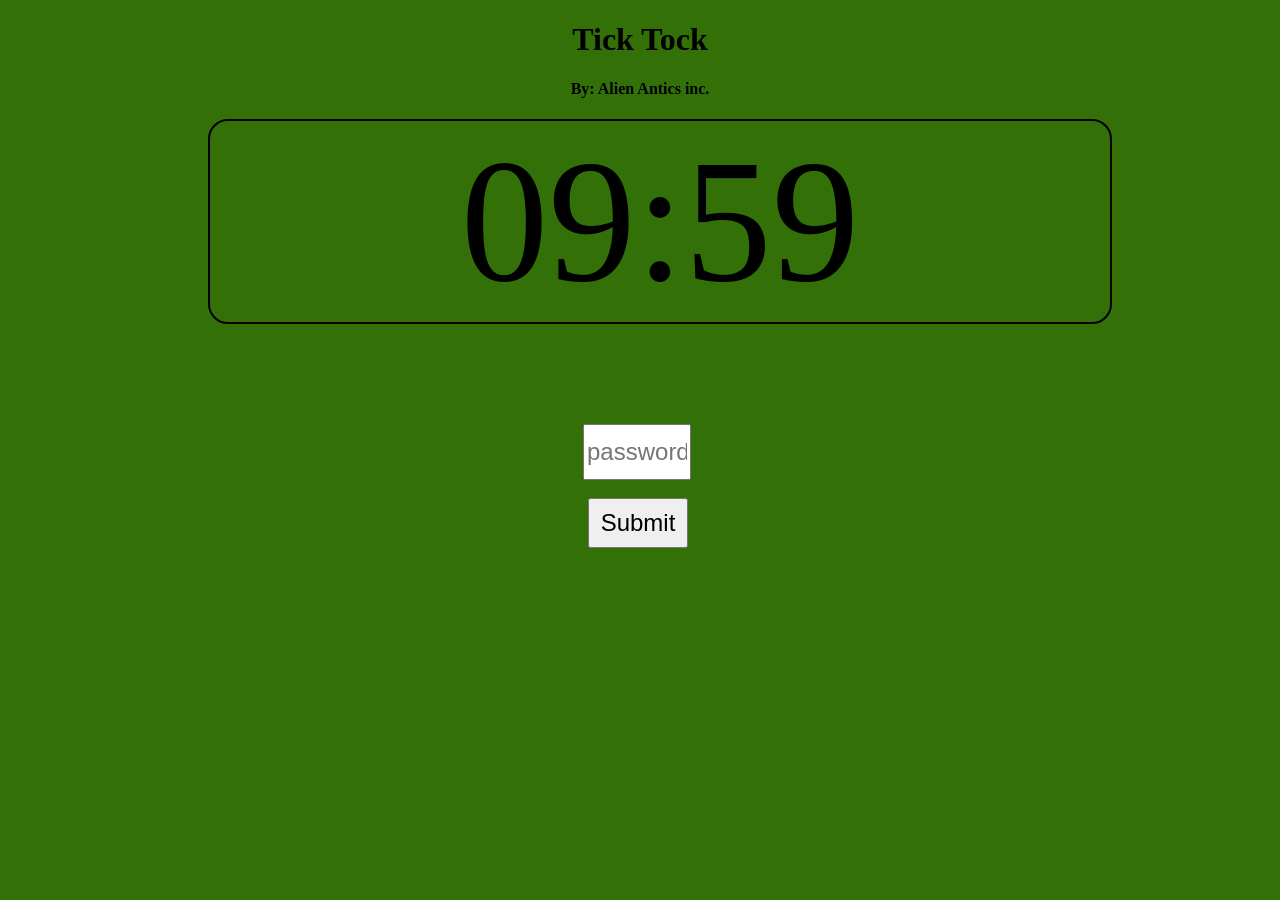
<file: index.html>
<!DOCTYPE html>
<html lang="en">
<head>
    <meta charset="UTF-8">
    <meta name="viewport" content="width=device-width, initial-scale=1.0">
    <title>Tick Tock</title>
</head>
<body>
        <h1>Tick Tock</h1>
    <h4>By: Alien Antics inc.</h4>
    <div class="clock">10:00</div>
    <script>
    function startclock (){
            let timeLeft = 600;
            const clock = document.querySelector(".clock");

            function updateDisplay() {
                const min = String(Math.floor(timeLeft / 60)).padStart(2, "0");
                const sec = String(timeLeft % 60).padStart(2, "0");
                clock.textContent = min + ":" + sec;
            }

            const countdown = setInterval(() => {
                timeLeft--;
                updateDisplay();

                if (timeLeft <= 0) {
                    clearInterval(countdown);
                    clock.textContent = "Time's up!";
                }
            }, 1000);}
    function test_str() {
        let res;
        let str =
            document.getElementById("t1").value;
        if (str.match(20953))
            window.location.href="matchinggamepage.html"
        else
            alert("wrong")
    }
    startclock()
    </script>
    <p>
        <div class="input">
        <input type="text" placeholder="password" id="t1" autocomplete="off"/>
        </div>
        <br />
        <div class="submit">
        <input type="button" value="Submit" onclick="test_str()" />
        </div>
    <link rel = "stylesheet" href = "style.css">
</body>
</html>
</file>
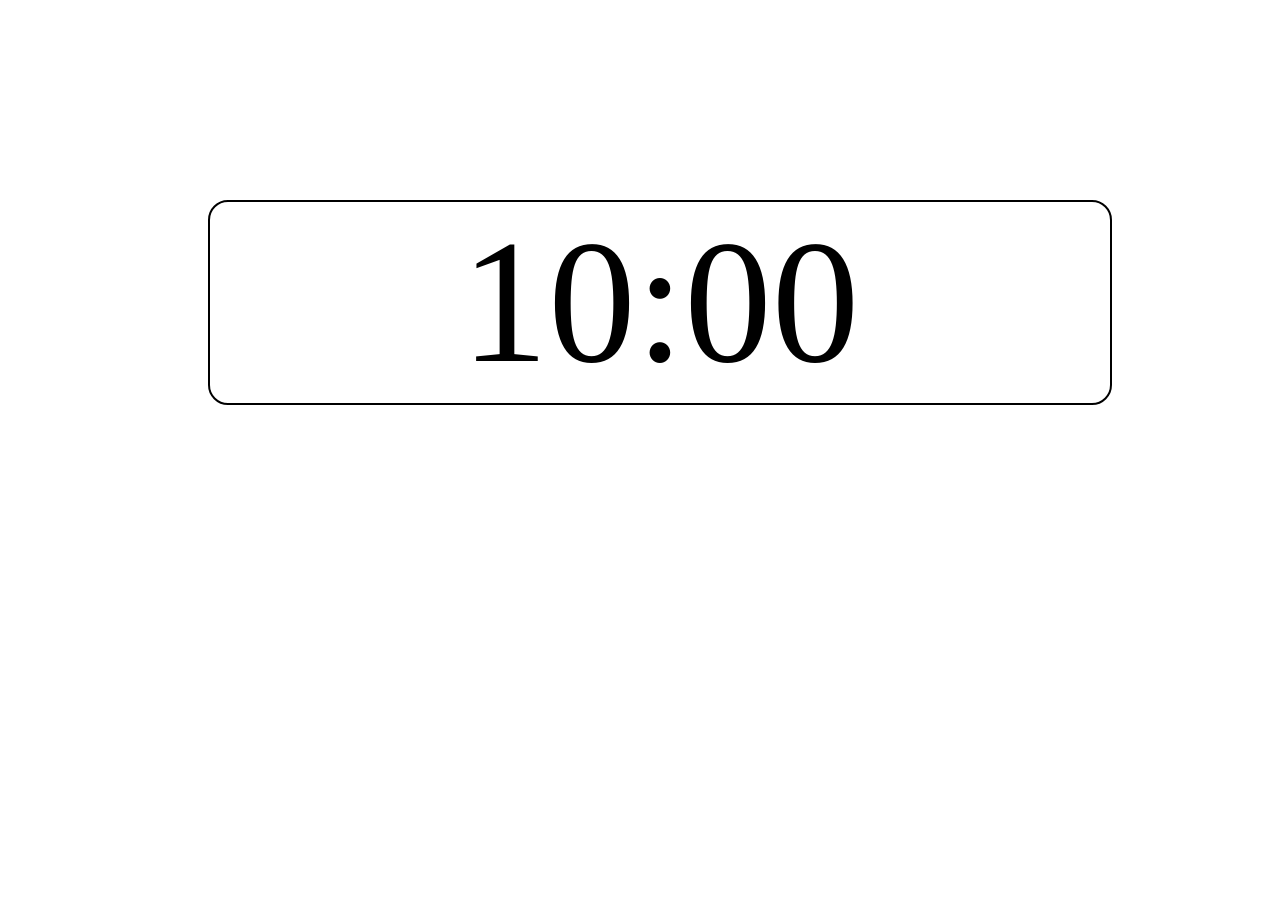
<file: clock.html>
<!DOCTYPE html>
<html>
<head>
    <link rel="stylesheet" href="clockstyle.css">
</head>
<body>
    <div class="clock">10:00</div>
    <script>
    function startclock (){
            let timeLeft = 600;
            const clock = document.querySelector(".clock");

            function updateDisplay() {
                const min = String(Math.floor(timeLeft / 60)).padStart(2, "0");
                const sec = String(timeLeft % 60).padStart(2, "0");
                clock.textContent = min + ":" + sec;
            }

            const countdown = setInterval(() => {
                timeLeft--;
                updateDisplay();

                if (timeLeft <= 0) {
                    clearInterval(countdown);
                    clock.textContent = "Time's up!";
                }
            }, 1000);}
    startclock()
    </script>
</body>
</html>
</file>
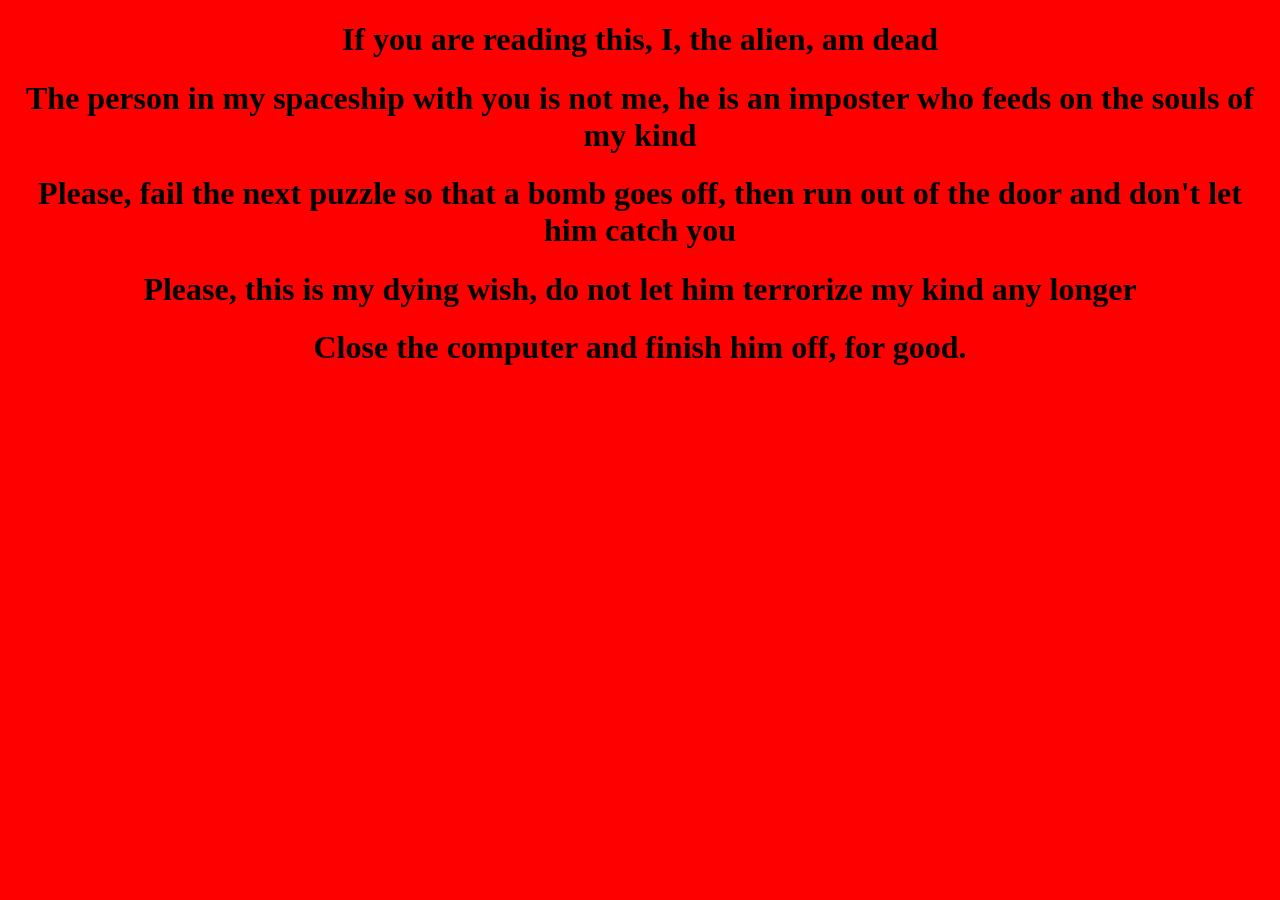
<file: FinalFinal.html>
<!DOCTYPE html>
<html lang="en">
<head>
    <meta charset="UTF-8">
    <meta name="viewport" content="width=device-width, initial-scale=1.0">
    <title>Warning</title>
</head>
<body>
      <link rel="stylesheet" href="clue.css">
      <h1>If you are reading this, I, the alien, am dead</h1>
      <h1>The person in my spaceship with you is not me, he is an imposter who feeds on the souls of my kind</h1>
      <h1>Please, fail the next puzzle so that a bomb goes off, then run out of the door and don't let him catch you</h1>
      <h1>Please, this is my dying wish, do not let him terrorize my kind any longer</h1>
      <h1>Close the computer and finish him off, for good.</h1>
</body>
</file>
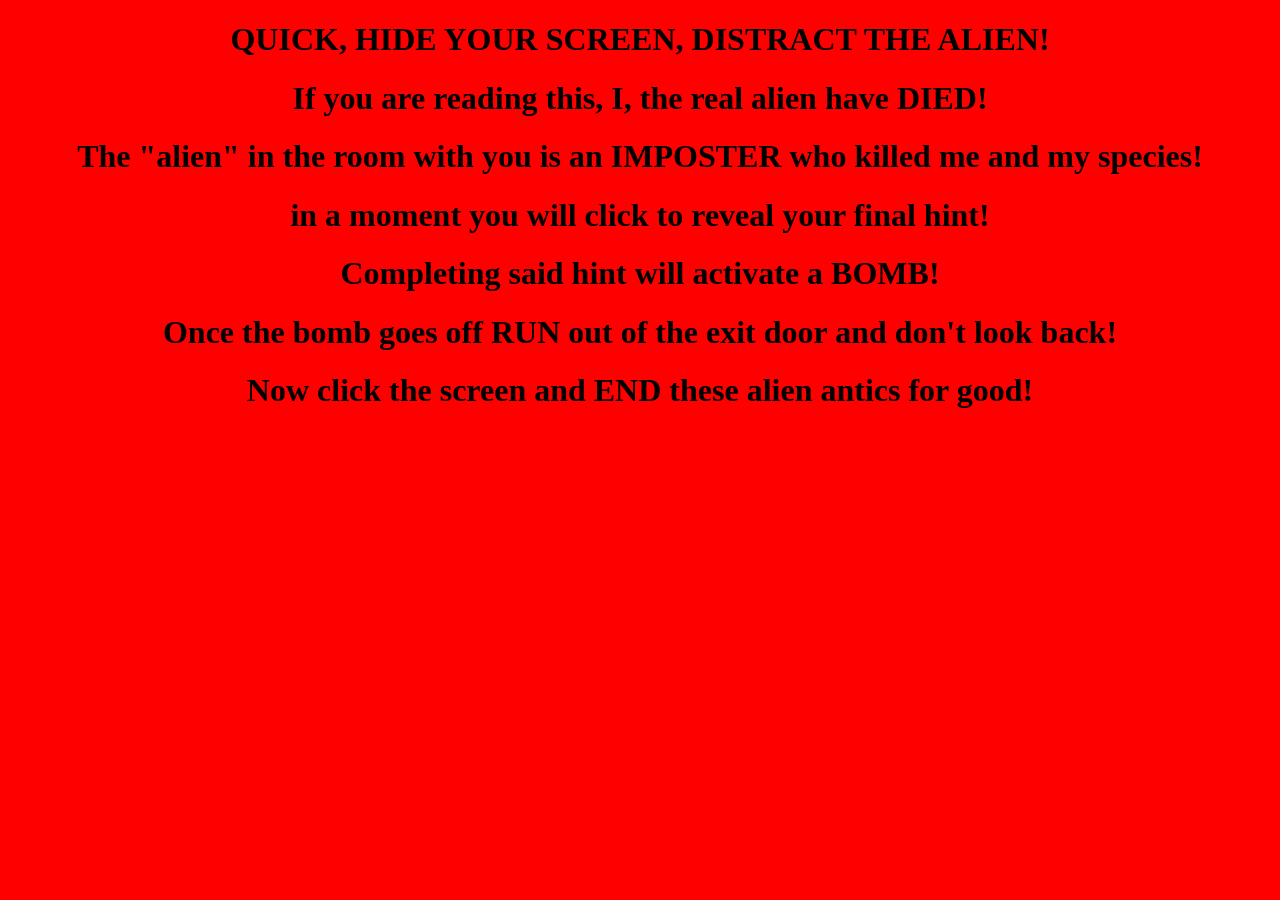
<file: finalpage.html>
<!DOCTYPE html>
<html lang="en">
<head>
    <meta charset="UTF-8">
    <meta name="viewport" content="width=device-width, initial-scale=1.0">
    <title>Clue</title>
</head>
<body>
      <script>
        document.addEventListener("click", function () {
            window.location.href = "hint.html";
        });
      </script>
      <link rel="stylesheet" href="clue.css">
      <h1>QUICK, HIDE YOUR SCREEN, DISTRACT THE ALIEN!</h1>
      <h1>If you are reading this, I, the real alien have DIED!</h1>
      <h1>The "alien" in the room with you is an IMPOSTER who killed me and my species!</h1>
      <h1>in a moment you will click to reveal your final hint!</h1>
      <h1>Completing said hint will activate a BOMB!</h1>
      <h1>Once the bomb goes off RUN out of the exit door and don't look back!</h1>
      <h1>Now click the screen and END these alien antics for good!</h1>
</body>
</file>
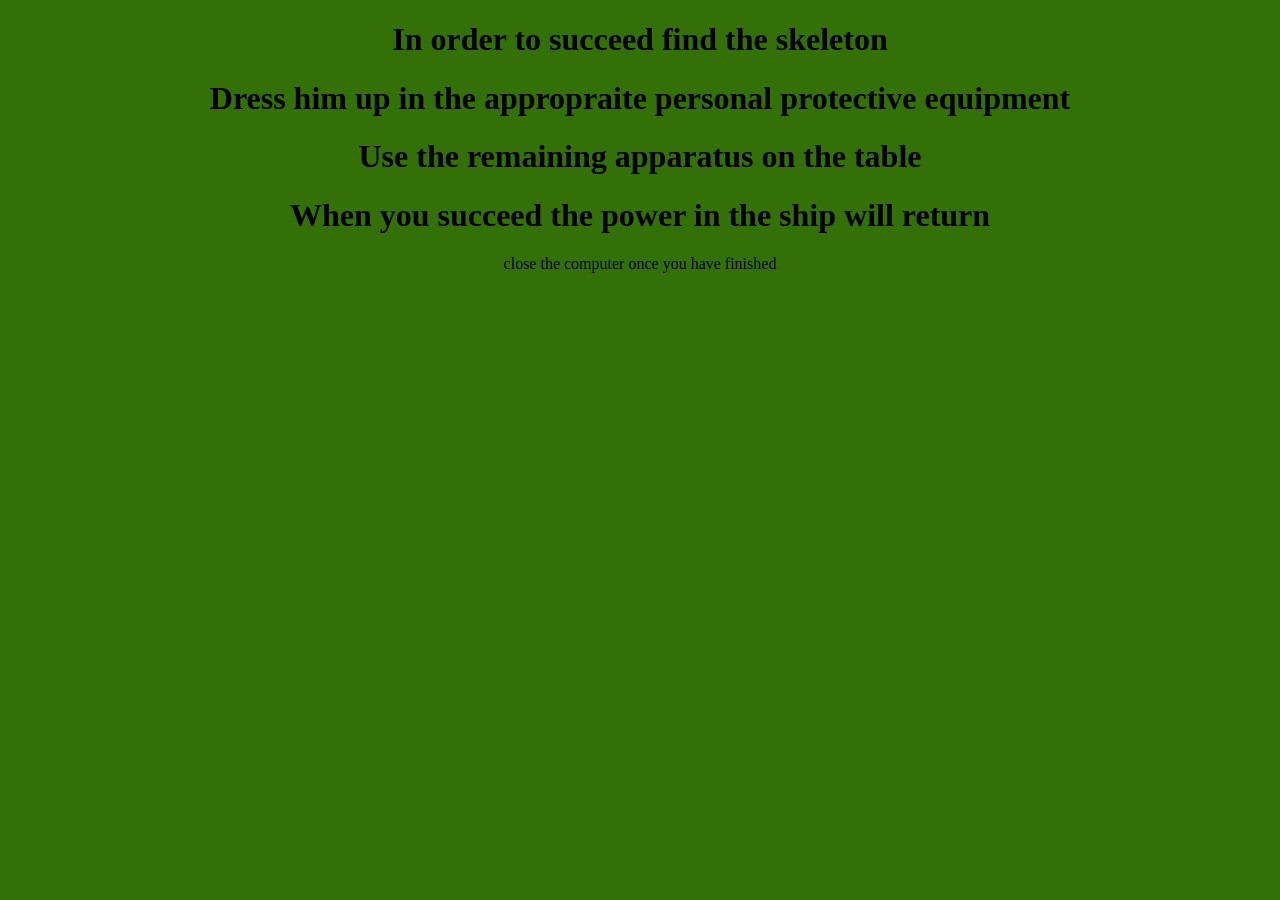
<file: hint.html>
<!DOCTYPE html>
<html lang="en">
<head>
    <meta charset="UTF-8">
    <meta name="viewport" content="width=device-width, initial-scale=1.0">
    <title>Clue</title>
<body>
      <link rel="stylesheet" href="style.css">
      <h1>In order to succeed find the skeleton</h1>
      <h1>Dress him up in the appropraite personal protective equipment</h1>
      <h1>Use the remaining apparatus on the table</h1>
      <h1>When you succeed the power in the ship will return</h1>
      <p>close the computer once you have finished</p>
</body>
</file>
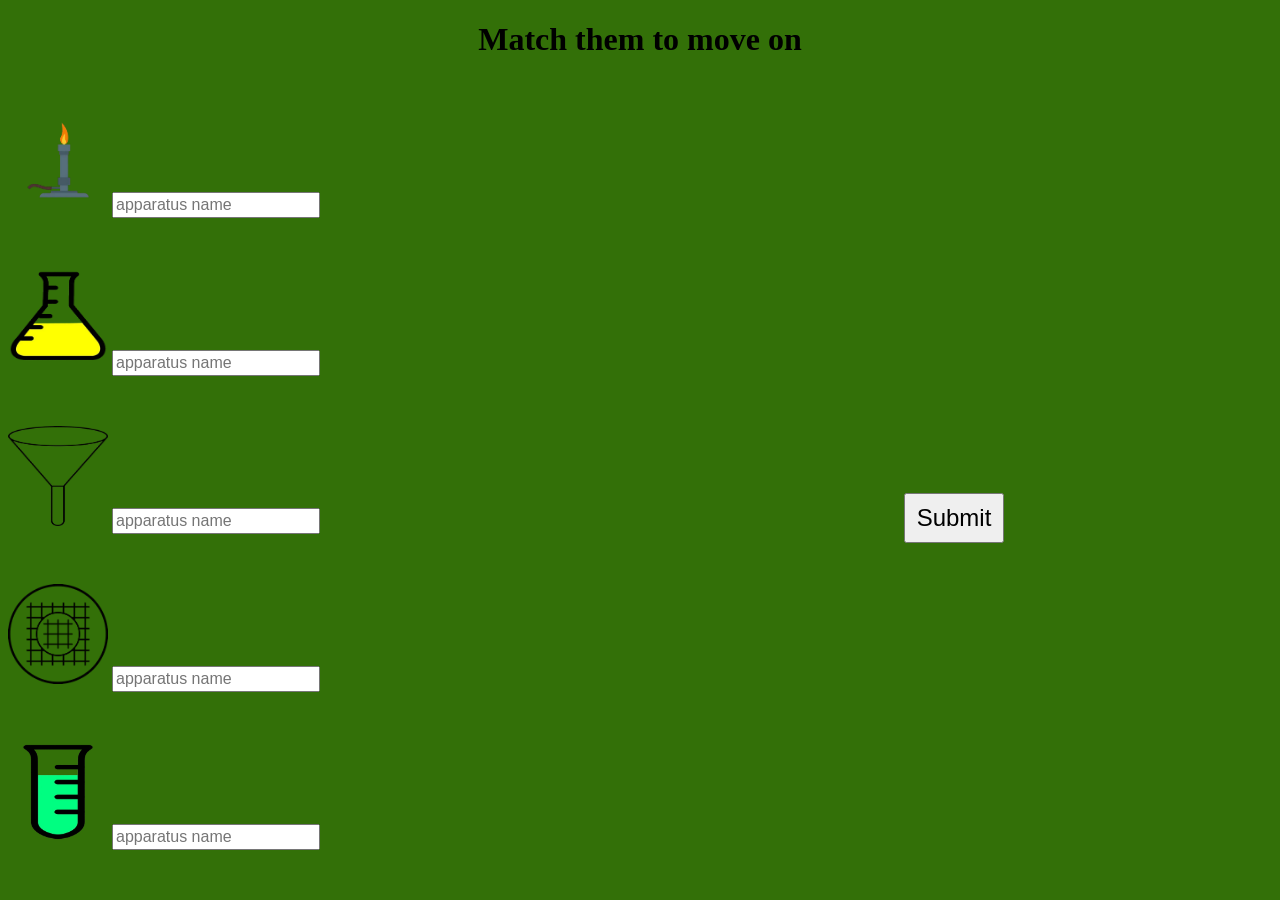
<file: matchinggamepage.html>
<!DOCTYPE html>
<html lang="en">
<head>
    <meta charset="UTF-8">
    <meta name="viewport" content="width=device-width, initial-scale=1.0">
    <title>Match</title>
</head>
<body>
    <script>    
    function test_str() {
        let str1 = document.getElementById("t1").value.toLowerCase().trim();

    if (str1 === "bunsen burner") {
        let str2 = document.getElementById("t2").value.toLowerCase().trim();

        if (str2 === "flask" || str2 === "erlenmeyer flask") {
            let str3 = document.getElementById("t3").value.toLowerCase().trim();

            if (str3 === "funnel") {
                let str4 = document.getElementById("t4").value.toLowerCase().trim();

                if (str4 === "wire gauze") {
                    let str5 = document.getElementById("t5").value.toLowerCase().trim();

                    if (str5 === "test tube") {
                        window.location.href="finalpage.html"
                    } else {
                        alert("Wrong!");
                    }
                } else {
                    alert("Wrong!");
                }
            } else {
                alert("Wrong!");
            }
        } else {
            alert("Wrong!");
        }
    } else {
        alert("Wrong!");
    }
}
    </script>
    <h1>Match them to move on</h1>
    <img src="pictures/burner.png">
    <input class="match" type="text" placeholder="apparatus name" autocomplete="off" id="t1">
    <br />
    <img src="pictures/flask.png">
    <input class="match type="text placeholder="apparatus name" autocomplete="off" id="t2">
    <br />
    <img src="pictures/funnel.png">
    <input class="match" type="text" placeholder="apparatus name" autocomplete="off" id="t3">
    <input class="submit" type="submit" onclick="test_str()"/>
    <br />
    <img src="pictures/gauze.png">
    <input class="match" type="text" placeholder="apparatus name" autocomplete="off" id="t4">
    <br />
    <img src="pictures/test_tube.png">
    <input class="match" type="text" placeholder="apparatus name" autocomplete="off" id="t5">
    <br />
    <link rel="stylesheet" href="style.css">
</body>
</html>
</file>
<file: style.css>
body { background-color: rgb(51, 112, 8); background-size: cover; background-attachment: fixed; }
h1, h4, p { text-align: center; color: black; }
ul { display: none; }
input { color: black; font-size: x-large; height: 50px; width: 100px;}
.input{margin-top: 100px; margin-left: 575px;}
.submit{margin-left: 580px;}
.clock{font-size: 175px;
        width: 900px;
        margin-left: 200px;
        text-align: center;
        border: 2px solid black;
        border-radius: 20px;
}
img {width: 100px; height: 100px; margin-top: 30px;}
.match{width: 200px; font-size: medium; height: 20px; margin-bottom: 20px;}
</file>
<file: clockstyle.css>
.clock{font-size: 175px;
        width: 900px;
        margin: 200px;
        text-align: center;
        border: 2px solid black;
        border-radius: 20px;
}
</file>
<file: clue.css>
body { background-color: rgb(255, 0, 0); background-size: cover; background-attachment: fixed; }
h1, h4 { text-align: center; color: black; }
ul { display: none; }
input { color: black; font-size: x-large; height: 50px; width: 100px;}
.input{margin-top: 100px; margin-left: 575px;}
.submit{margin-left: 580px;}
.clock{font-size: 175px;
        width: 900px;
        margin-left: 200px;
        text-align: center;
        border: 2px solid black;
        border-radius: 20px;
}
img {width: 100px; height: 100px; margin-top: 30px;}
.match{width: 200px; font-size: medium; height: 20px; margin-bottom: 20px;}
</file>
